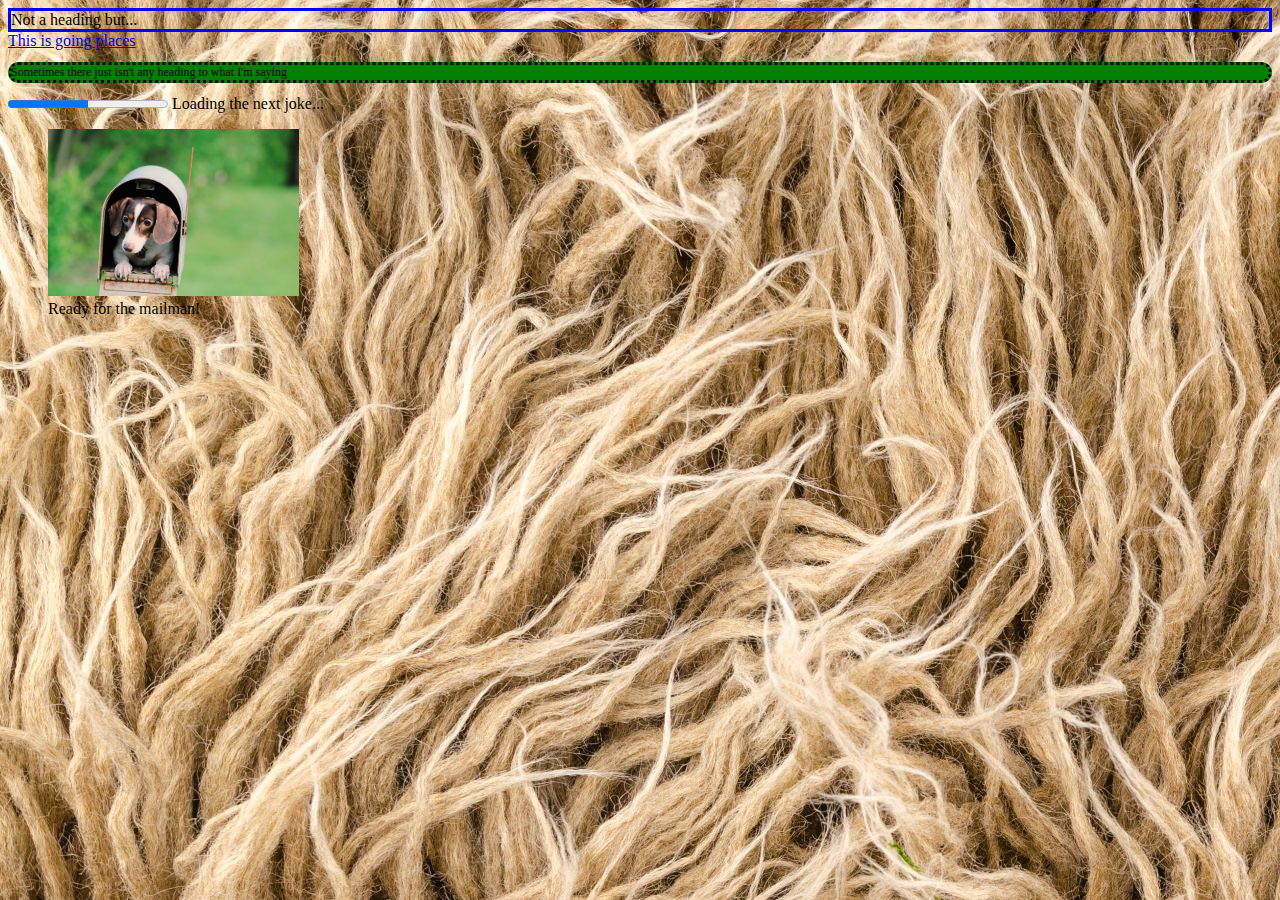
<file: index.html>
<!DOCTYPE html>
<html lang="en">
	<head>
		<link rel="stylesheet" href="css/styles.css">
		<title>First!</title>
		<meta charset="utf-8" />
	</head>
	<body>
		<header>Not a heading but...</header>
		<nav>
				<a href="second.html">This is going places</a>
		</nav>
		<p>Sometimes there just isn't any heading to what I'm saying</p>
		<progress value="50" max="100">50</progress>
		Loading the next joke...
		<figure>
			<img src="maildog.jpg" alt="dog in a mailbox" height="167" width="251">
				<figcaption>
				Ready for the mailman!
				</figcaption>
		</figure>
	</body>
</html>
</file>
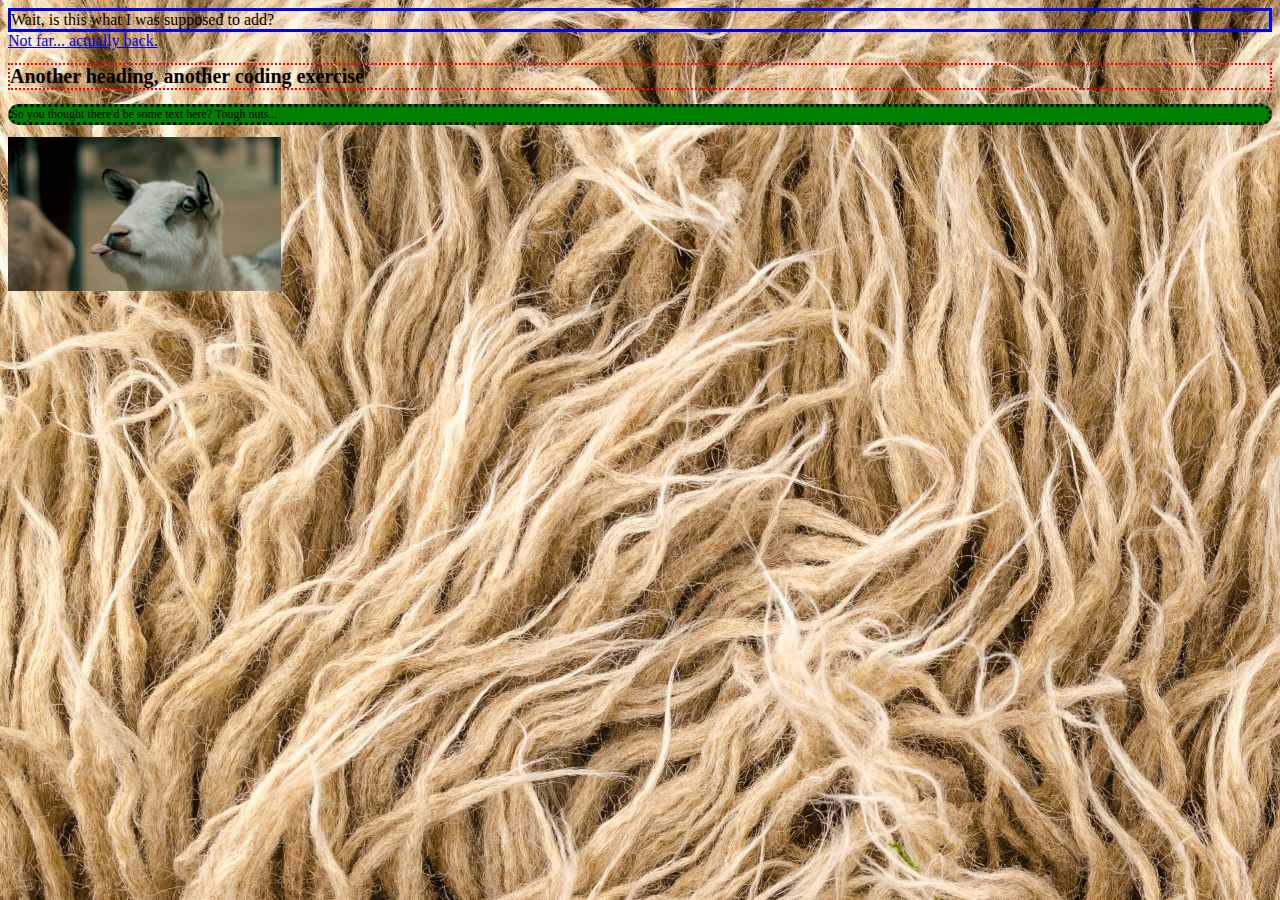
<file: second.html>
<!DOCTYPE html>
<html lang="en">
	<head>
		<link rel="stylesheet" href="css/styles.css">
		<title>Second page</title>
		<meta charset="utf-8" />
	</head>
	<body>
		<header>Wait, is this what I was supposed to add?</header>
		<nav>
			<a href="index.html">Not far... actually back.</a>
		</nav>
		<main>
			<h1>Another heading, another coding exercise</h1>
			<p>So you thought there'd be some text here? Tough nuts...</p>
				<img src="sonbom.jpg" alt="Goat showing tongue" height="154" width="273">
		</main>
	</body>
</html>
</file>
<file: css/styles.css>
body {
	background-image: url(lukas.jpg);
	color: black;
}
h1 {
	font-size: 20px;
	border: 2px dotted red;
}
header  {
	border: 3px solid blue;
}
p {
	font-size: 12px;
	background: green;
	border: 3px dotted black;
	border-radius: 15px;
}
div {
	width: 300px;
	height: 300px;
	padding: 30px 15px;
	margin: 5px 10px;
}
ol {
	list-style-type: upper-alpha;
}
ul {
	list-style-type: square;
}
</file>
